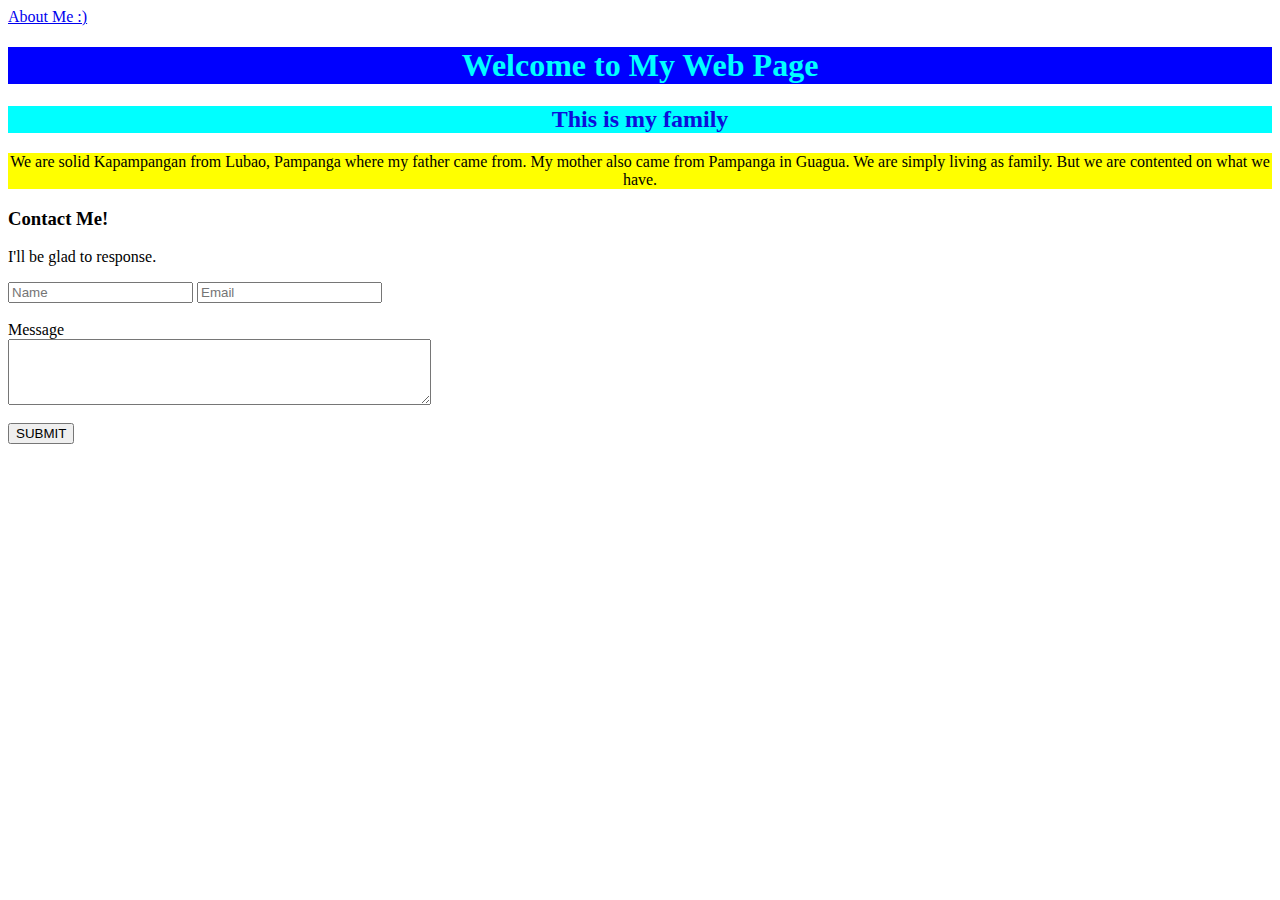
<file: index.html>
<html>

<head>
	<meta charset="UTF-8">
	<script src="script.js"></script>
	<link rel="stylesheet" type="text/css" href="styles.css">
</head>

<body>

	<style>
		body {
			background-image: url(https://scontent.fmnl3-4.fna.fbcdn.net/v/t1.0-9/49206684_806528786351955_6563966881747697664_n.jpg?_nc_cat=102&ccb=2&_nc_sid=19026a&_nc_ohc=MbeK5DVTL4gAX8SMnCE&_nc_ht=scontent.fmnl3-4.fna&oh=941179b050416ecdca69b6dbd12d9cab&oe=6006DD84);
			background-repeat: no-repeat;
			background-attachment: fixed;
			background-size: 100% 100%;
		}
	</style>
	<a href="/me.html">About Me :)</a>
	<header>
		<h1>Welcome to My Web Page</h1>
	</header>

	<h2> This is my family</h2>

	<p> We are solid Kapampangan from Lubao, Pampanga where my father came from. My mother also came from Pampanga in
		Guagua. We are simply living as family. But we are contented on what we have.</p>

	<div class="sign-up-form">
		<p>
			<h3> Contact Me! </h3>
			I'll be glad to response.
		</p>

		<form>
			<input type="name" class="input-box" id="name" placeholder="Name">
			<input type="email" class="input-box" id="email" placeholder="Email"><br></br>
			<label for="comment">Message</label><br>
			<textarea rows="4" cols="50" name="comment" form="message"></textarea><br></br>
			<input type="button" class="signup-btn" value="SUBMIT" onclick="Submitform()">
        </form>
	</div>



</body>

</html>
</file>
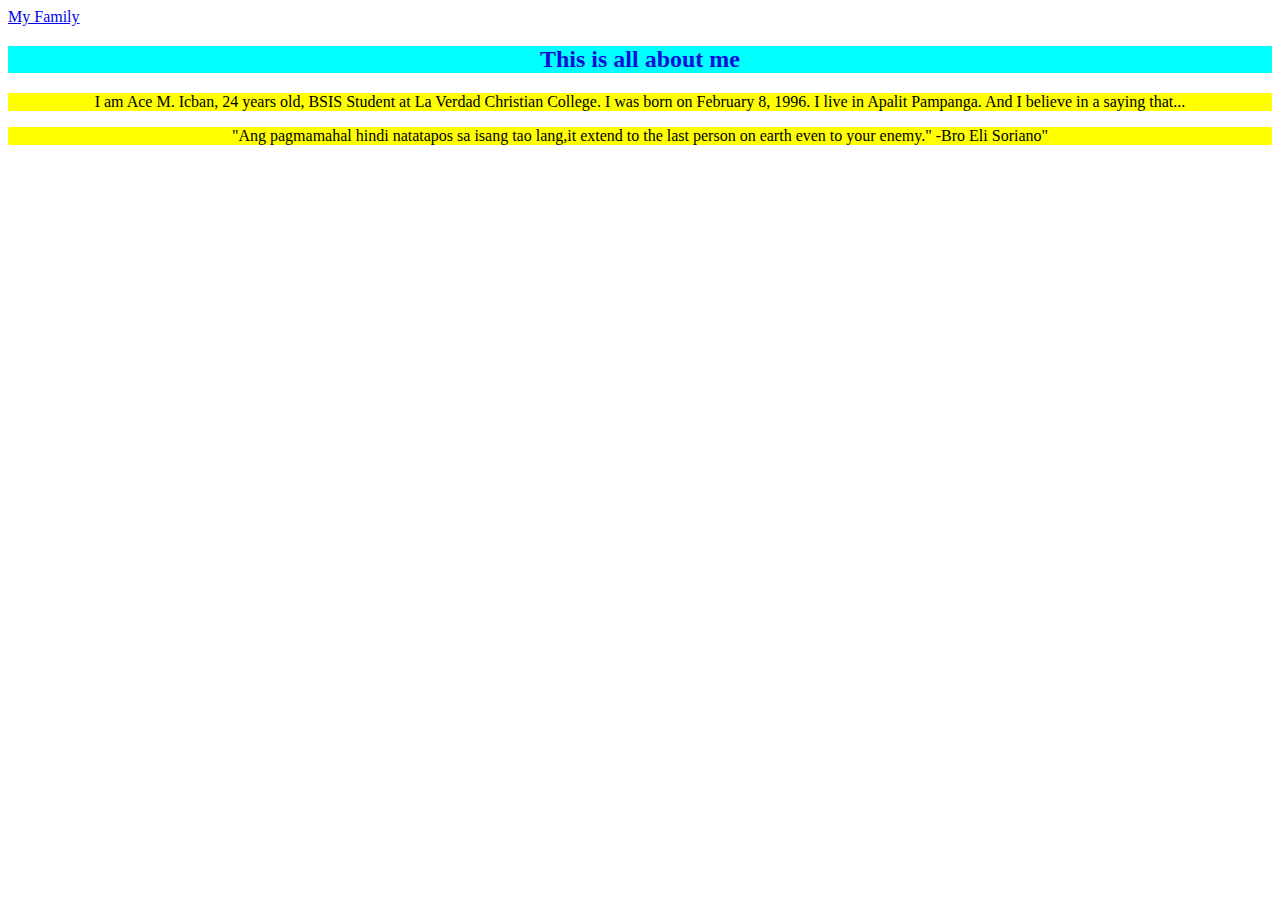
<file: me.html>
<html>
  <head>
    <link rel="stylesheet" type="text/css" href="styles.css">
  </head>
  <body>
</style>
 <a href="/index.html">My Family</a>
<header>  
 <style>
body {
  background-image: url(https://scontent.fmnl3-2.fna.fbcdn.net/v/t1.0-9/126874431_195429405487630_2224735027572092208_o.jpg?_nc_cat=100&ccb=2&_nc_sid=09cbfe&_nc_ohc=0_gfgLfFSKgAX9ogEp7&_nc_ht=scontent.fmnl3-2.fna&oh=48f4ccde009e2c8f256ca648663f7db3&oe=6008C603);
  background-repeat: no-repeat;
  background-attachment: fixed;
  background-size: 100% 100%;
}
</style>


    <h2>This is all about me</h2>

<p> I am Ace M. Icban, 24 years old, BSIS Student at La Verdad Christian College. I was born on February 8, 1996. I live in Apalit Pampanga. And I believe in a saying that... </P>

<p>"Ang pagmamahal hindi natatapos sa isang tao lang,it extend to the last person on earth even to your enemy."
-Bro Eli Soriano"</p>


     
  </body>
</html>
</file>
<file: styles.css>
h1{
  text-align: center;
  color:aqua;
  background-color: blue;
  

}

h2{
  text-align: center;
  color:rgb(12, 15, 218);
  background-color: aqua;
}

p{
  text-align:center;
  background-color: yellow;
}
</file>
